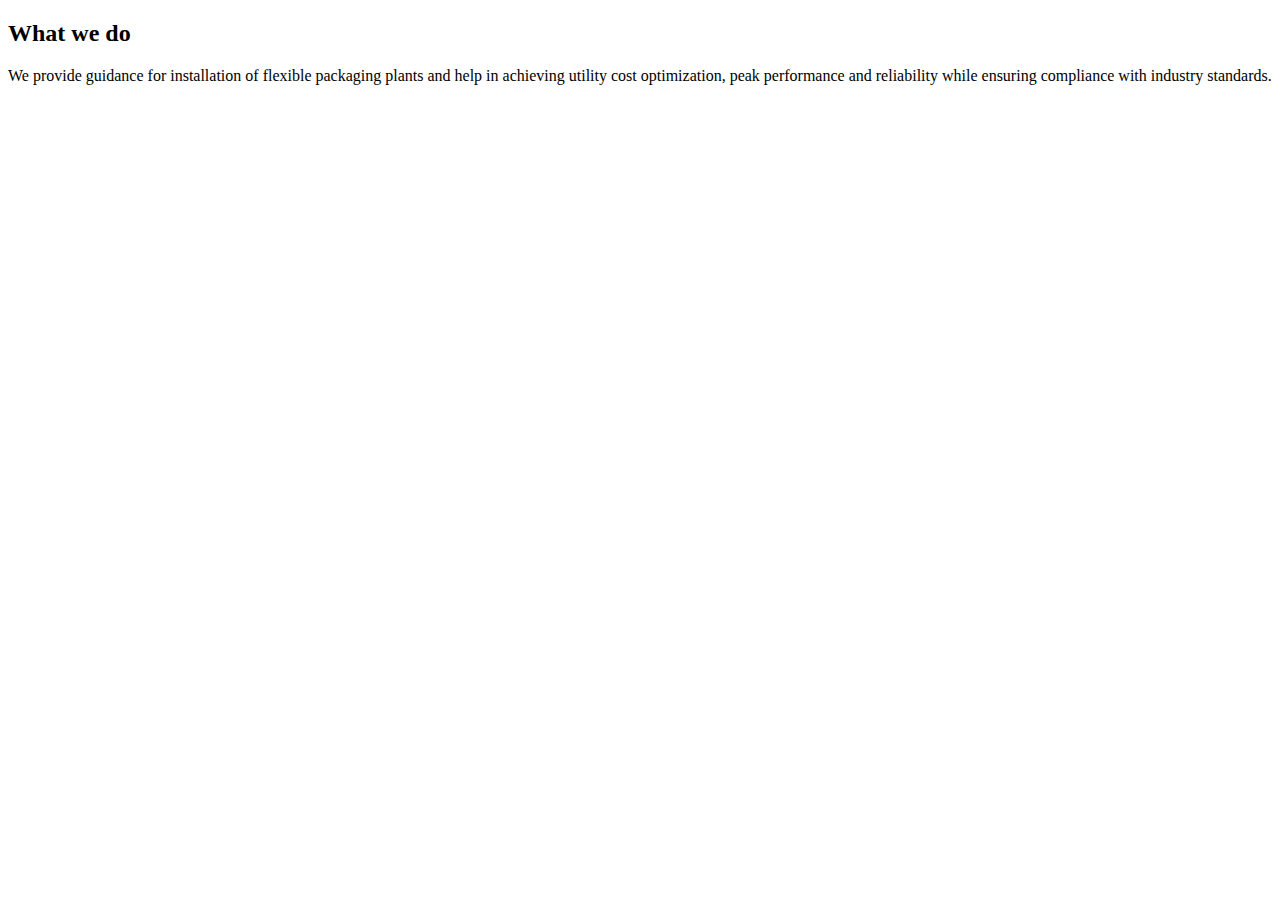
<file: components/about/about.html>
<!DOCTYPE html>
<html lang="en">
<head>
    <meta charset="UTF-8">
    <title>About</title>    
</head>
<body>    
    <section id="about">        
        <div class="about-container">
            <div class="about-content">
                <h2>What we do</h2>
                <p>We provide guidance for installation of flexible packaging plants and help in achieving utility cost optimization, peak performance and reliability while ensuring compliance with industry standards.
                </p>
            </div>
        </div>
    </section>
</body>
</html>
</file>
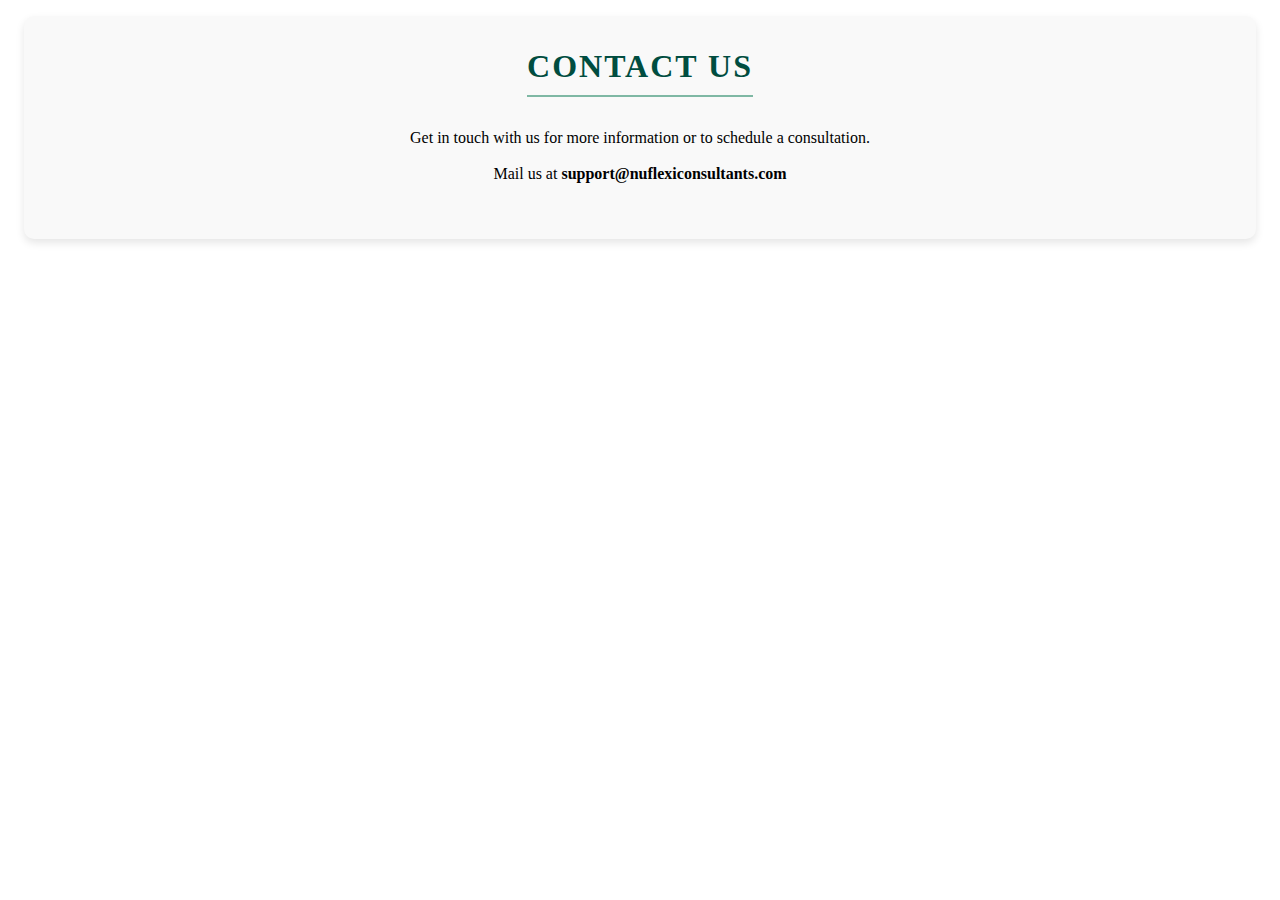
<file: components/contact/contact.html>
<!DOCTYPE html>
<html lang="en">
<head>
    <meta charset="UTF-8">
    <title>Contact</title>
    <link rel="stylesheet" href="contact.css">
</head>
<body>
    <section id="contact">
        <h2>Contact Us</h2>
        <p>Get in touch with us for more information or to schedule a consultation.<br /><br /> Mail us at <strong>support@nuflexiconsultants.com</strong></p>
    <!-- <div class="contact-container">
        <div class="contact-form">
            <form action="#" method="post">
                <div class="form-group" action="store_query.php" method="post">
                    <label for="Your name">Name</label>
                    <input type="text" id="name" name="name" required>
                </div>
                <div class="form-group">
                    <label for="lead_contact">Contact (email/phone)</label>
                    <input type="text" id="lead_contact" name="lead_contact" required>
                </div>
                <div class="form-group">
                    <label for="query">Query</label>
                    <textarea id="query" name="query" rows="5" required></textarea>
                </div>
                <button type="submit">Send Query</button>
            </form>
        </div>
    </div> -->
    </section>
</body>
</html>
</file>
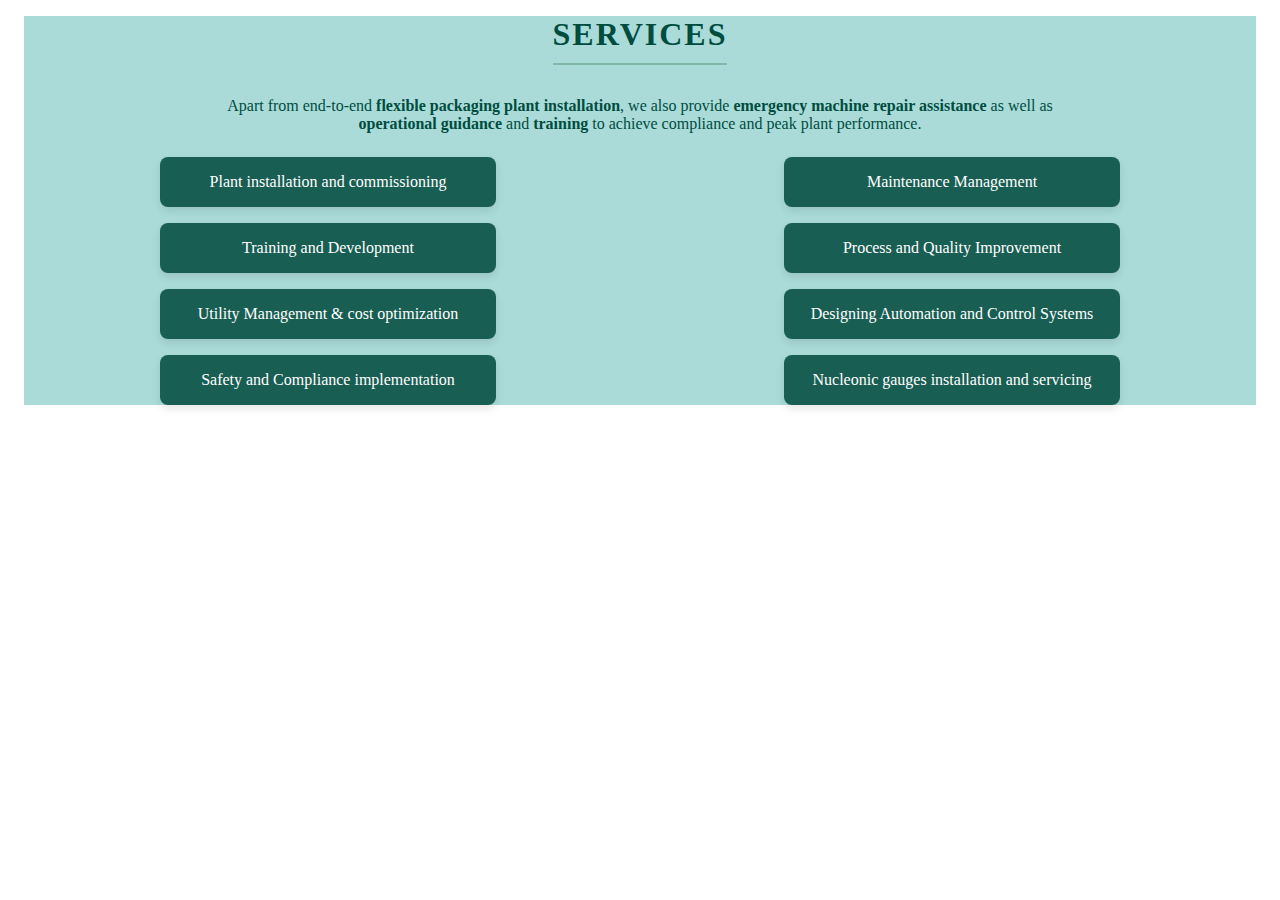
<file: components/services/services.html>
<!DOCTYPE html>
<html lang="en">
<head>
    <meta charset="UTF-8">
    <title>Services</title>
    <link rel="stylesheet" href="services.css">
</head>
<body>
    <section id="services">
        <h2>Services</h2>
        <p>Apart from end-to-end <b>flexible packaging plant installation</b>, we also provide <b>emergency machine repair assistance</b> as well as <b>operational guidance</b> and <b>training</b> to achieve compliance and peak plant performance.</p>
        <div class="item-grid">
            <div class="item">Plant installation and commissioning</div>
            <div class="item">Maintenance Management</div>
            <div class="item">Training and Development</div>
            <div class="item">Process and Quality Improvement</div>
            <div class="item">Utility Management & cost optimization</div>
            <div class="item">Designing Automation and Control Systems</div>
            <div class="item">Safety and Compliance implementation</div>
            <div class="item">Nucleonic gauges installation and servicing</div>
        </div>
    </section>
</body>
</html>
</file>
<file: components/contact/contact.css>
#contact {
    margin: 1rem;
    padding: 2rem;
    height: auto;
    background-color: #f9f9f9;
    text-align: center;
    border-radius: 10px;
    box-shadow: 0 4px 8px rgba(0, 0, 0, 0.1);
    overflow: hidden; /* Ensure no overflow */
}

    #contact h2 {
        font-size: 2em; /* Increase font size */
        font-weight: bold; /* Make the font bold */
        color: #004d40; /* Dark color for the title */
        margin-bottom: 30px; /* Add space below the title */
        text-transform: uppercase; /* Optional: Make the text uppercase */
        letter-spacing: 2px; /* Add letter spacing */
        border-bottom: 2px solid #7FB8A4; /* Optional: Add an accent color underline */
        display: inline-block; /* To apply the underline only as wide as the text */
        padding-bottom: 10px; /* Space between text and underline */
        margin-top: 0;
        margin-bottom: 2rem;
    }

    #contact p {
        padding: 0px;
        width: 70%;
        margin: 0 auto 1.5rem; /* Center align the paragraph */
        word-wrap: break-word; /* Break long words to fit within the container */
        overflow-wrap: break-word; /* Ensure long words break and wrap */
        word-break: break-word; /* Ensures long words break properly */
    }

.contact-container {
    display: flex;
    flex-wrap: wrap;
    justify-content: center;
    align-items: flex-start;
    gap: 2rem;
}

.contact-form {
    background-color: #ffffff;
    padding: 1rem;
    border-radius: 8px;
    box-shadow: 0 4px 8px rgba(0, 0, 0, 0.1);
    flex: 1 1 300px; /* Flex-grow, flex-shrink, and flex-basis */
    max-width: 50%; /* Ensure the container does not get too wide */
    width: calc(100% - 10px); /* Ensure it fits within the container with padding */
    box-sizing: border-box; /* Ensures padding is included in the total width */
}    

    .contact-form form {
        display: flex;
        flex-direction: column;
        width: 100%;
    }

.form-group {
    margin-bottom: 1rem;
}

    .form-group label {
        display: block;
        margin-bottom: 0.5rem;
        color: #004d40;
    }

    .form-group input, .form-group textarea {
        width: 100%;
        padding: 0.5rem;
        border: 1px solid #ccc;
        border-radius: 4px;
        box-sizing: border-box; /* Ensures padding is included in the total width */
    }

button[type="submit"] {
    padding: 0.75rem;
    border: none;
    border-radius: 4px;
    background-color: #195e53;
    color: #ffffff;
    font-size: 1rem;
    cursor: pointer;
    transition: background-color 0.3s;
}

    button[type="submit"]:hover {
        background-color: #003329;
    }

/* Responsive adjustments for mobile screens */
@media (max-width: 768px) {

    #contact {
        padding: 1rem;
    }

        #contact p {
            width: 100%;
        }

    .contact-container {
        flex-direction: column; /* Stack items vertically */
        align-items: center;
    }

    .contact-info, .contact-form {
        max-width: 100%;
        min-width: 120px; /* Ensure full width */
        padding: 10px; /* Adjust padding for smaller screens */
    }
}
</file>
<file: components/services/services.css>
#services {
    margin: 1rem 1rem;
    height: auto;
    background-color: #aadbd9; /* Lighter shade of muted teal */
    color: #004d40; /* Muted teal text */
    text-align: center;
}

    #services h2 {
        font-size: 2em; /* Increase font size */
        font-weight: bold; /* Make the font bold */
        margin-bottom: 30px; /* Add space below the title */
        text-transform: uppercase; /* Optional: Make the text uppercase */
        letter-spacing: 2px; /* Add letter spacing */
        border-bottom: 2px solid #7FB8A4; /* Optional: Add an accent color underline */
        display: inline-block; /* To apply the underline only as wide as the text */
        padding-bottom: 10px; /* Space between text and underline */
        margin-top: 0;
        margin-bottom: 2rem;
    }

    #services p {
        padding: 0px;
        width: 70%;
        margin: 0 auto 1.5rem; /* Center align the paragraph */
    }

.item-grid {
    display: grid;
    grid-template-columns: repeat(2, 1fr); /* Limit to 2 columns per row */
    gap: 1rem;
    justify-content: center; /* Center the grid items */
    justify-items: center; /* Center items within each column */
}

.item {
    background-color: #195e53; /* Muted teal background */
    color: #ffffff; /* White text */
    padding: 1rem;
    border-radius: 8px; /* Rounded corners */
    box-shadow: 0 4px 8px rgba(0, 0, 0, 0.1);
    width: 50%;    
}

/* Responsive adjustments for mobile screens */
@media (max-width: 768px) {
    .item-grid {
        grid-template-columns: 1fr; /* Stack items vertically */
        width: 100%
    }

    .item {
        width: 100%; /* Allow full width on mobile */
        padding: 5px;
    }

    #services p {
        padding: 0px;
        width: 90%;
        margin: 0 auto 1rem; /* Center align the paragraph */
    }
}
</file>
